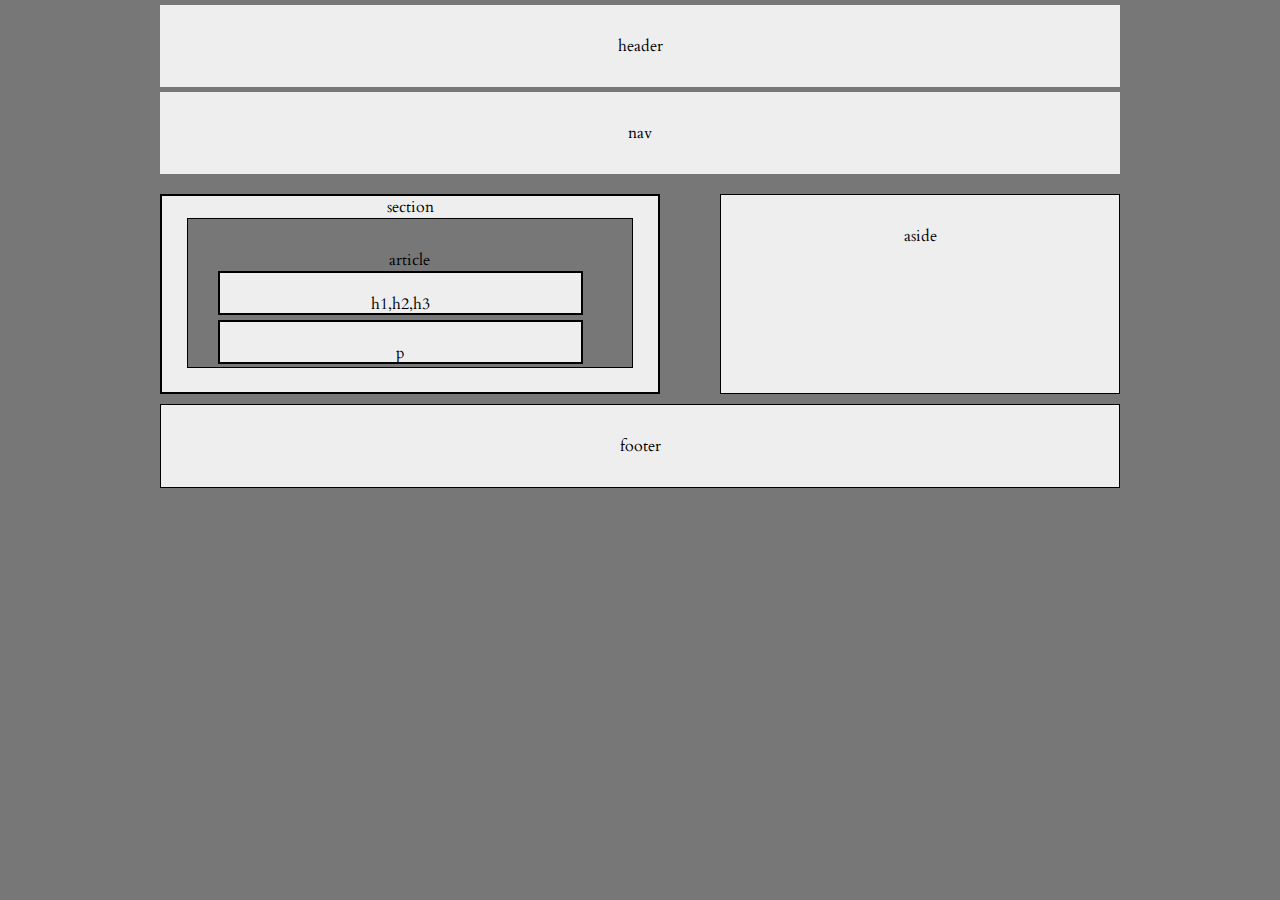
<file: index.html>
<!DOCTYPE html>
<html lang="en-US">


	<head>
		<title> Student Bio Page </title>
		<link rel="stylesheet" type="text/css" href="style.css">
		<link href="https://fonts.googleapis.com/css?family=Cardo" rel="stylesheet">
	</head>

<body>

	<header>
		header
	</header>

	<nav>
		nav
	</nav>

	<section>
		section

		<article>
			article
			<section id="headers">
				h1,h2,h3
			</section>
			<section id="paragraph">
				p
			</section>
		</article>
		
	</section>

	<aside>
		aside
	</aside>


<footer>
	footer
</footer>

</body>

</html>
</file>
<file: style.css>
* {
	text-align: center;
	font-family: cardo;
	font-size: 16px;
	font: gray;
	box-sizing: border-box;
}


body {
	background-color: #777;
	width: 960px;
	margin: 0px auto;
}


header{
	width: 100%;
	background: #eee;
	padding: 30px;
	margin-bottom: 5px;
	margin-top: 5px;
}

nav {
	padding: 30px;
	background: #eee;
	width: 100%;
	margin-bottom: 10px;

}

section {
	background: #eee;
	float: left;
	width: 500px;
	padding-bottom: 10px;
	margin-top: 10px;
	height: 200px;
	overflow: auto;
	border: 2px solid black;
	
}

aside {
	background: #eee;
	margin-left: 5px;
	padding: 30px;
	padding-bottom: 75px;
	margin-top: 10px;
	float: right;
	width: 400px;
	border: 1px solid black;
	margin-bottom: 10px;
	height: 200px;

}

article {
	background-color: #777;
	padding: 30px;
	border: 1px solid black;
	margin-top: 20px;
	width: 90%;
	overflow: auto;
	margin: 0 auto;
	height: 150px;

}

#headers {
	background: #eee;
	padding: 20px;
	margin-bottom: 10px;
	margin-top: 15px;
	width: 95%;
	height: 25px;
	margin: auto;

}

#paragraph {
	background: #eee;
	padding: 20px;
	width: 95%;
	height: 25px;
	margin: auto;
	margin-top: 5px;

}

footer {
	width: 100%;
	clear: both;
	background: #eee;
	padding: 30px;
	margin-top: 20px;
	border: 1px solid black;
}
</file>
